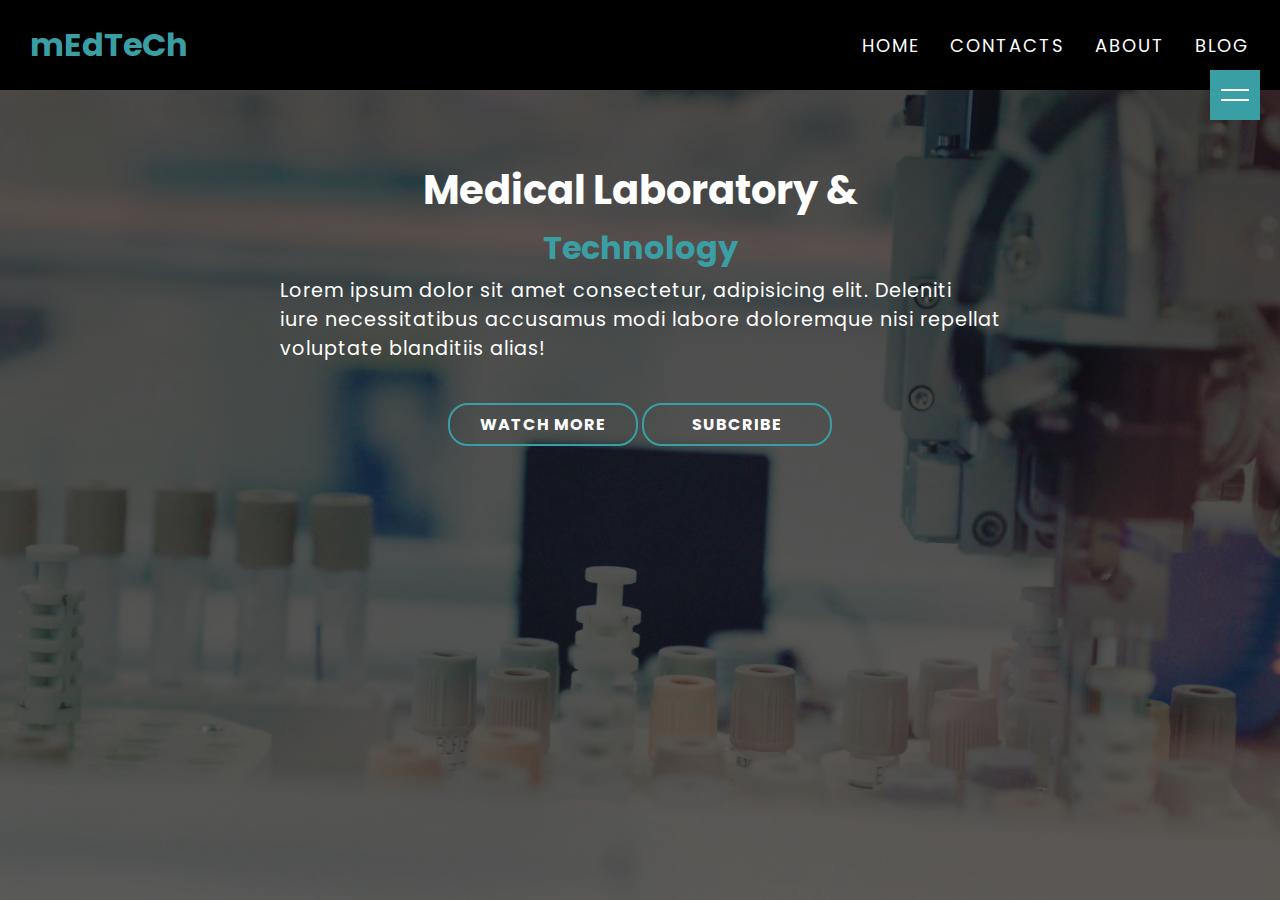
<file: index.html>
<!DOCTYPE html>
<html lang="en">
  <head>
    <meta charset="UTF-8" />
    <meta http-equiv="X-UA-Compatible" content="IE=edge" />
    <meta name="viewport" content="width=device-width, initial-scale=1.0" />
    <link rel="stylesheet" href="style.css" />
    <title>Hamu_King</title>
  </head>
  <body>
    <div class="navbar">
      <div class="nav-left">
        <h1>mEdTeCh</h1>
      </div>
      <div class="nav-right">
        <ul>
          <li>
            <a href="#Home">Home</a>
          </li>
          <li>
            <a href="#Contacts">Contacts</a>
          </li>
          <li>
            <a href="#About">About</a>
          </li>
          <li>
            <a href="#Blog">Blog</a>
          </li>
        </ul>
      </div>
    </div>
    <div class="sidebar">
      <div id="sidebarLeft">
        <ul>
          <li><a href="#"> Department</a></li>
          <li><a href="#"> Degree</a></li>
          <li><a href="#"> Session</a></li>
          <li><a href="#"> CGPA</a></li>
          <li><a href="#"> Address</a></li>
          <li><a href="#"> Hostel</a></li>
        </ul>
      </div>
      <div class="sidebar-right">
        <div class="container">
          <p class="header">Medical Laboratory & <br /></p>
          <span class="title"> Technology</span>
          <p class="para">
            Lorem ipsum dolor sit amet consectetur, adipisicing elit. Deleniti
            <br />
            iure necessitatibus accusamus modi labore doloremque nisi repellat
            <br />
            voluptate blanditiis alias!
          </p>
          <div>
            <button class="button">Watch More</button>
            <button class="button">Subcribe</button>
          </div>
        </div>
      </div>
      <div id="toggle"></div>
    </div>
    <script>
      const sidebarLeft = document.getElementById("sidebarLeft");
      const toggle = document.getElementById("toggle");

      document.onclick = function (e) {
        if (e.target.id !== "sidebarLeft" && e.target.id !== "toggle") {
          toggle.classList.remove("active");
          sidebarLeft.classList.remove("active");
        }
      };

      toggle.onclick = function () {
        toggle.classList.toggle("active");
        sidebarLeft.classList.toggle("active");
      };
    </script>
  </body>
</html>
</file>
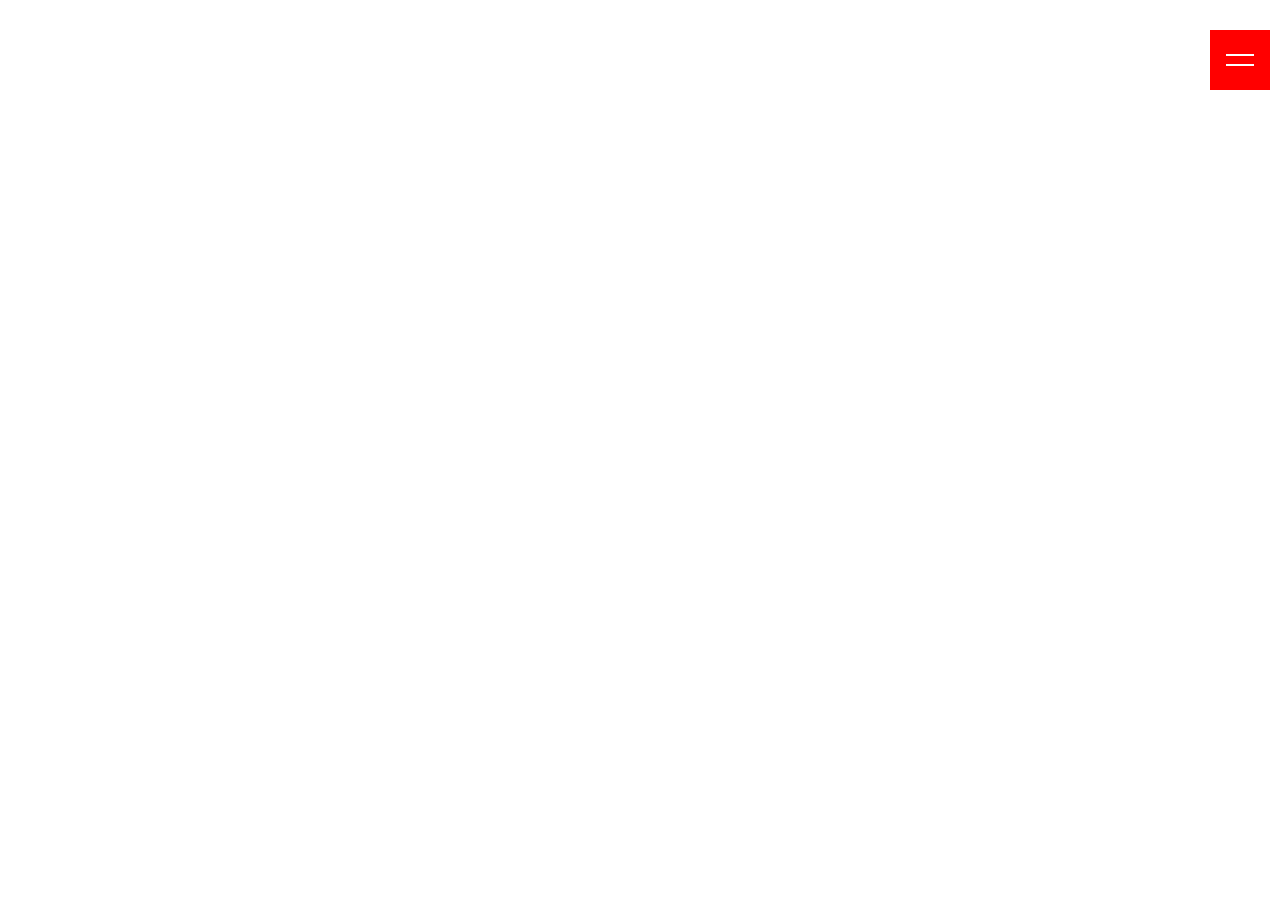
<file: index1.html>
<!DOCTYPE html>
<html lang="en">
  <head>
    <meta charset="UTF-8" />
    <meta http-equiv="X-UA-Compatible" content="IE=edge" />
    <meta name="viewport" content="width=device-width, initial-scale=1.0" />
    <link rel="stylesheet" href="style2.css" />
    <title>sidebar</title>
  </head>
  <body>
    <div class="sidebar" id="sidebar">
      <ul>
        <li><a href="#Home">Home</a></li>
        <li><a href="#Contacts">Contacts</a></li>
        <li><a href="#About">About</a></li>
        <li><a href="#Degree">Degree</a></li>
        <li><a href="#Credits">Credits</a></li>
        <li><a href="#Blogs">Blogs</a></li>
      </ul>
    </div>
    <div id="toggle" class="toggle"></div>

    <script>
      let sidebar = document.getElementById("sidebar");
      let toggle = document.getElementById("toggle");

      document.onclick = function (e) {
        if (e.target.id !== "sidebar" && e.target.id !== "toggle") {
          toggle.classList.remove("active");
          sidebar.classList.remove("active");
        }
      };

      toggle.addEventListener("click", function () {
        toggle.classList.toggle("active");
        sidebar.classList.toggle("active");
      });
    </script>
  </body>
</html>
</file>
<file: style.css>
@import url("https://fonts.googleapis.com/css2?family=Poppins:wght@300;400;600&display=swap");
* {
  margin: 0;
  padding: 0;
  box-sizing: border-box;
  font-family: "Poppins", sans-serif;
}
.navbar {
  display: flex;
  align-items: center;
  justify-content: space-between;
  height: 10vh;
  background-color: black;
  padding: 0 30px;
  color: white;
}
.nav-left {
  color: #3a9fa4;
}
.nav-right ul li {
  list-style: none;
  text-transform: uppercase;
}
.nav-right ul {
  display: flex;
  gap: 30px;
}
.nav-right ul li a {
  position: relative;
  text-decoration: none;
  color: #fff;
  font-size: 18px;
  letter-spacing: 2px;
}
.nav-right ul li a:after {
  content: "";
  position: absolute;
  background-color: #3a9fa4;
  height: 3px;
  width: 0;
  left: 0;
  bottom: -10px;
  transition: 0.3s;
}
.nav-right ul li a:hover:after {
  color: #fff;
  width: 100%;
}

.sidebar {
  display: flex;
  align-items: center;
  justify-content: space-between;
  height: 90vh;
}

#sidebarLeft {
  position: fixed;
  left: -300px;
  width: 300px;
  background-color: rgb(6, 118, 153);
  opacity: 0.7;
  height: 90vh;
  transition: 0.5s;
}
#sidebarLeft.active {
  left: 0px;
}
#sidebarLeft ul {
  margin-top: 30px;
  position: relative;
}
#sidebarLeft ul li {
  list-style: none;
  padding: 10px 40px;
  display: inline-block;
  font-size: 20px;
  font-weight: 700;
  width: 100%;
}
#sidebarLeft ul li a {
  text-decoration: none;
  color: #fff;
}
#sidebarLeft ul li:hover {
  background-color: #1d399c;
}
#toggle {
  position: fixed;
  top: 70px;
  right: 20px;
  width: 50px;
  height: 50px;
  background-color: #3a9fa4;
  display: flex;
  align-items: center;
  justify-content: center;
  cursor: pointer;
}
#toggle::before {
  content: "";
  position: relative;
  width: 28px;
  height: 2px;
  background-color: #fff;
  transform: translateY(-5px);
  transition: 0.2s;
}
#toggle::after {
  content: "";
  position: absolute;
  width: 28px;
  height: 2px;
  background-color: #fff;
  transform: translateY(5px);
  transition: 0.2s;
}

#toggle.active::before {
  transform: translateY(0px) rotate(45deg);
}
#toggle.active::after {
  transform: translateY(0px) rotate(-45deg);
}

.sidebar-right {
  width: 100%;
  background: linear-gradient(rgba(0, 0, 0, 0.665), rgba(0, 0, 0, 0.58)),
    url(./lab3.jpg) no-repeat center center/cover;
  height: 90vh;
}
.container {
  margin: 50px auto;
  display: flex;
  align-items: center;
  justify-content: center;
  flex-direction: column;
  opacity: 1;
  padding: 20px;
  color: white;
}
.container .header {
  font-size: 2.5rem;
  font-weight: 700;
}
.container .title {
  font-size: 2rem;
  font-weight: 700;
  padding: 4px;
  color: #3a9fa4;
}
.container .para {
  font-size: 1.2rem;
  letter-spacing: 1px;
}
.button {
  margin-top: 40px;
  width: 190px;
  height: 43px;
  font-size: 1rem;
  font-weight: 700;
  border-radius: 20px;
  text-transform: uppercase;
  letter-spacing: 1px;
  color: white;
  border: 2px solid #3a9fa4;
  background-color: transparent;
  cursor: pointer;
}
</file>
<file: style2.css>
@import url("https://fonts.googleapis.com/css2?family=Poppins:wght@300;400;600&display=swap");

* {
  margin: 0;
  padding: 0;
  box-sizing: border-box;
  font-family: "Poppins", sans-serif;
}
.sidebar {
  position: fixed;
  width: 300px;
  left: -300px;
  height: 100vh;
  background-color: rgb(0, 0, 255);
  transition: 0.5s;
}
.sidebar ul li {
  list-style: none;
  padding: 20px 30px;
  width: 100%;
}
.sidebar ul li:hover {
  background-color: aqua;
}
.sidebar ul li a {
  text-decoration: none;
  color: white;
  font-size: 18px;
  font-weight: 700;
  letter-spacing: 1px;
}
a::after {
  content: "";
  width: 0;
  background-color: darkmagenta;
  height: 2px;
  left: 0;
  bottom: -10px;
}
a:hover:after {
  width: 100%;
}
.toggle {
  position: fixed;
  top: 30px;
  right: 10px;
  width: 60px;
  height: 60px;
  background-color: red;
  display: flex;
  align-items: center;
  justify-content: center;
  cursor: pointer;
}
.toggle::before {
  content: "";
  position: relative;
  width: 28px;
  height: 2px;
  background-color: white;
  transform: translateY(-5px);
  transition: 0.2s;
}
.toggle::after {
  content: "";
  position: absolute;
  width: 28px;
  height: 2px;
  background-color: white;
  transform: translateY(5px);
  transition: 0.2s;
}
.toggle.active::before {
  transform: translateY(0) rotate(-45deg);
}
.toggle.active::after {
  transform: translateY(0) rotate(45deg);
}
.sidebar.active {
  left: 0px;
}
</file>
